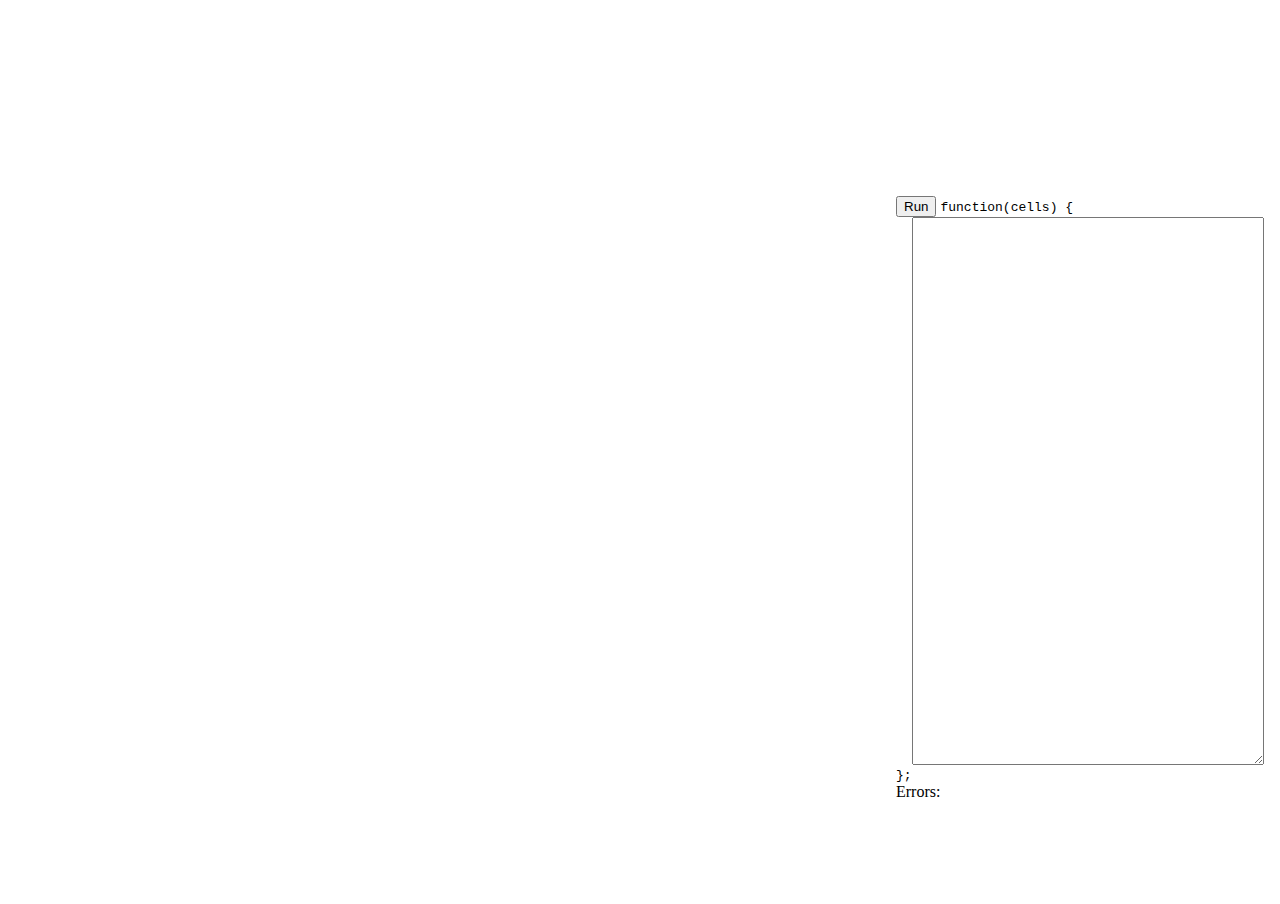
<file: index.html>
<!DOCTYPE HTML>
<html>
  <head>
    <meta http-equiv="Content-Type" content="text/html" charset="utf-8"/>
    <title>Minoan Maze</title>
    <link rel="stylesheet" type="text/css" href="css/basic.css">
    <script src="js/dist-babylon/babylon.2.4.js"></script>
	<script src="js/map-temp.js"></script>
	<script src="js/grid.js"></script>
	<script src="js/ajax.js"></script>
	<script src="js/game.js"></script>
	<script src="js/player.js"></script>
	<script src="js/minotaur.js"></script>
	<script src="js/map.js"></script>
	<script src="js/code.js"></script>

  </head>
  <body>
    <div class="horizontal-pane-left">
        <canvas id="viewport"></canvas>
    </div>
    <div id="code" class="horizontal-pane-right">
      <canvas id="grid"></canvas>
      <button id="run">Run</button>
      <code>
      function(cells) {
      <textarea id="code-area">
      </textarea>
      };
      </code>
      <br/>
      Errors:
      <div id="errors">
      </div>
    </div>
  </body>
</html>
</file>
<file: css/basic.css>
/**
 * Set the body, and html to not-overflow yet take up the whole
 * display area.
 */
html, body
{
    overflow: hidden;
    width: 100%;
    height: 100%;
    margin: 0;
    padding: 0;
    display: table;
}
.horizontal-pane-left
{
    display: table-cell;
    width: 70%;
    height: 100%;
}
.horizontal-pane-right
{
    display: table-cell;
    width: 30%;
    height: 100%;
}
#code
{
    height: 100%;
    vertical-align: top;
}
textarea
{
    display: block;
    height: 60%;
    width: 90%;
    margin: auto;
}
#grid
{
    width: 100%;
    display: inline-block;
}
/**
 * Set the viewport to also fill the whole area
 */
#viewport
{
    width: 100%;
    height: 100%;
    touch-action: none;
}
</file>
